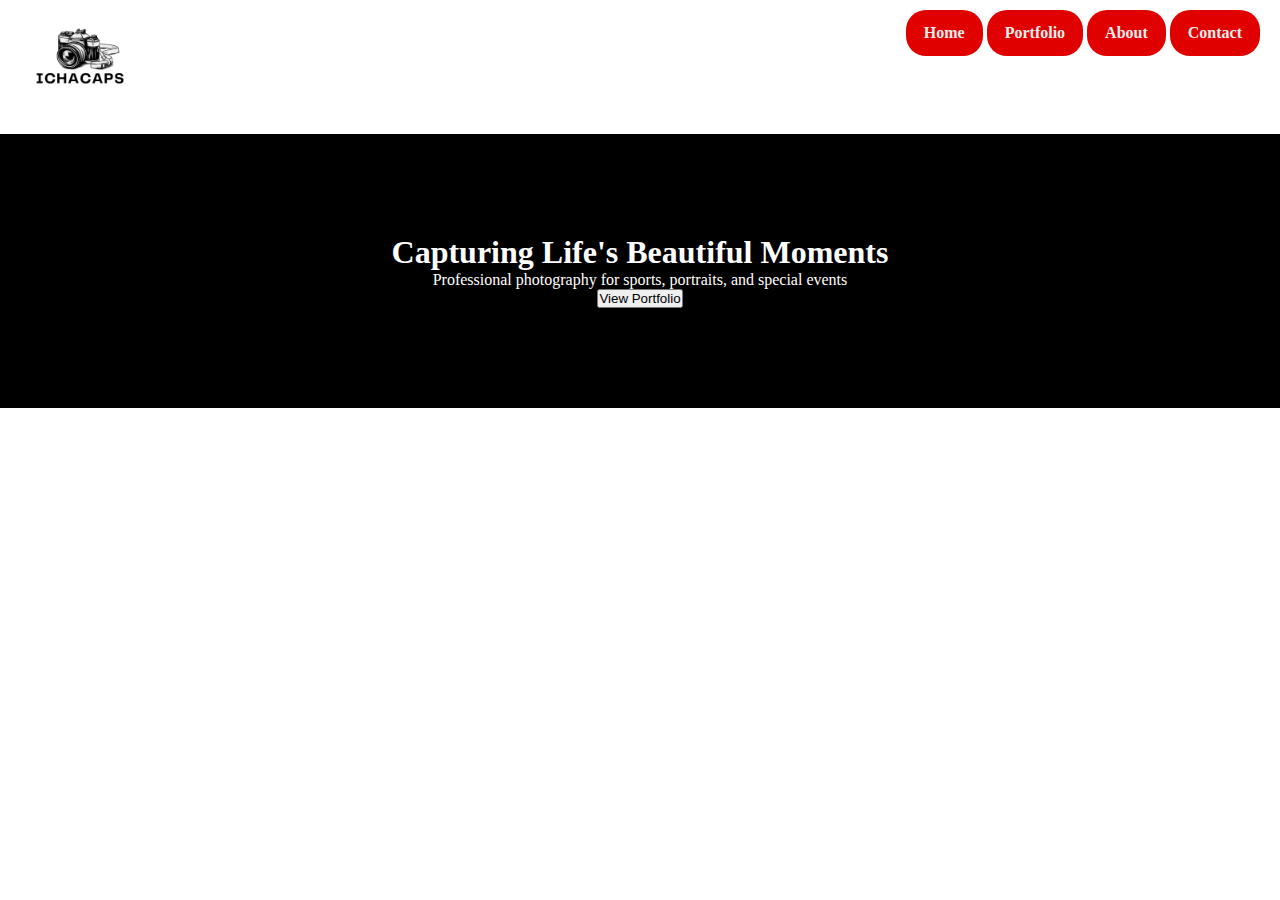
<file: client_site/index.html>
<!-- 
        Kenneth Avendano
        2/8/26
        Description: Homepage for ichacaps
    -->

<!DOCTYPE html>
<html lang="en">

<head>
    <meta charset="UTF-8">
    <meta name="viewport" content="width=device-width, initial-scale=1.0">
    <title>Landing Page</title>
    <link rel="stylesheet" href="css/style.css">

</head>

<body>
    <div class="header-container">
        <div class="header-left">
            <a href="index.html" class="logo">
                <img src="images/IchacapsLogo.png" alt="Ichacaps" class="logo-img" />
            </a>
        </div>

        <div class="header-right">
            <nav class="nav-links">
                <a href="index.html">Home</a>
                <a href="Portfolio.html">Portfolio</a>
                <a href="About.html">About</a>
                <a href="Contact.html">Contact</a>
            </nav>
        </div>
    </div>
    </header>

    <main class="content-container">
        <h1>Capturing Life's Beautiful Moments</h1>
        <p>Professional photography for sports, portraits, and special events</p>
        <button id="portfolio-button">View Portfolio</button>

    </main>

    <script src="js/main.js"></script>

</body>

</html>
</file>
<file: client_site/css/style.css>
* {
    box-sizing: border-box;
    margin: 0;
    padding: 0;
  }
.header-container{
    overflow: hidden;
    background-color: #e7020200;
    padding: 10px;
}
/*Logo*/
.header-left{
    float: left;
    margin-left: 20px;
}
/*Logo size*/
.header-left img{
    height: 100px;
    width: auto;
}
/*tabs to other pages*/
.header-right {
    float:right;
    margin-right: 10px;
}

.nav-links a{
    display: inline-block;
    color: #ededed;
    text-decoration: none;
    padding: 14px 18px;
    background-color:#e10000;
    border-radius: 20px;
    font-weight: bold;
}

.nav-links a:hover{
    background-color:#000000;
    text-decoration: underline;
}

.nav-links a:active{
    background-color: #ffd900;
}

.content-container{
    width: 100%;
    height: 100%;
    margin: 10px auto;
    padding: 100px;
    background-color: #000000;
    color: #ffffff;
    text-align: center;
}
</file>
